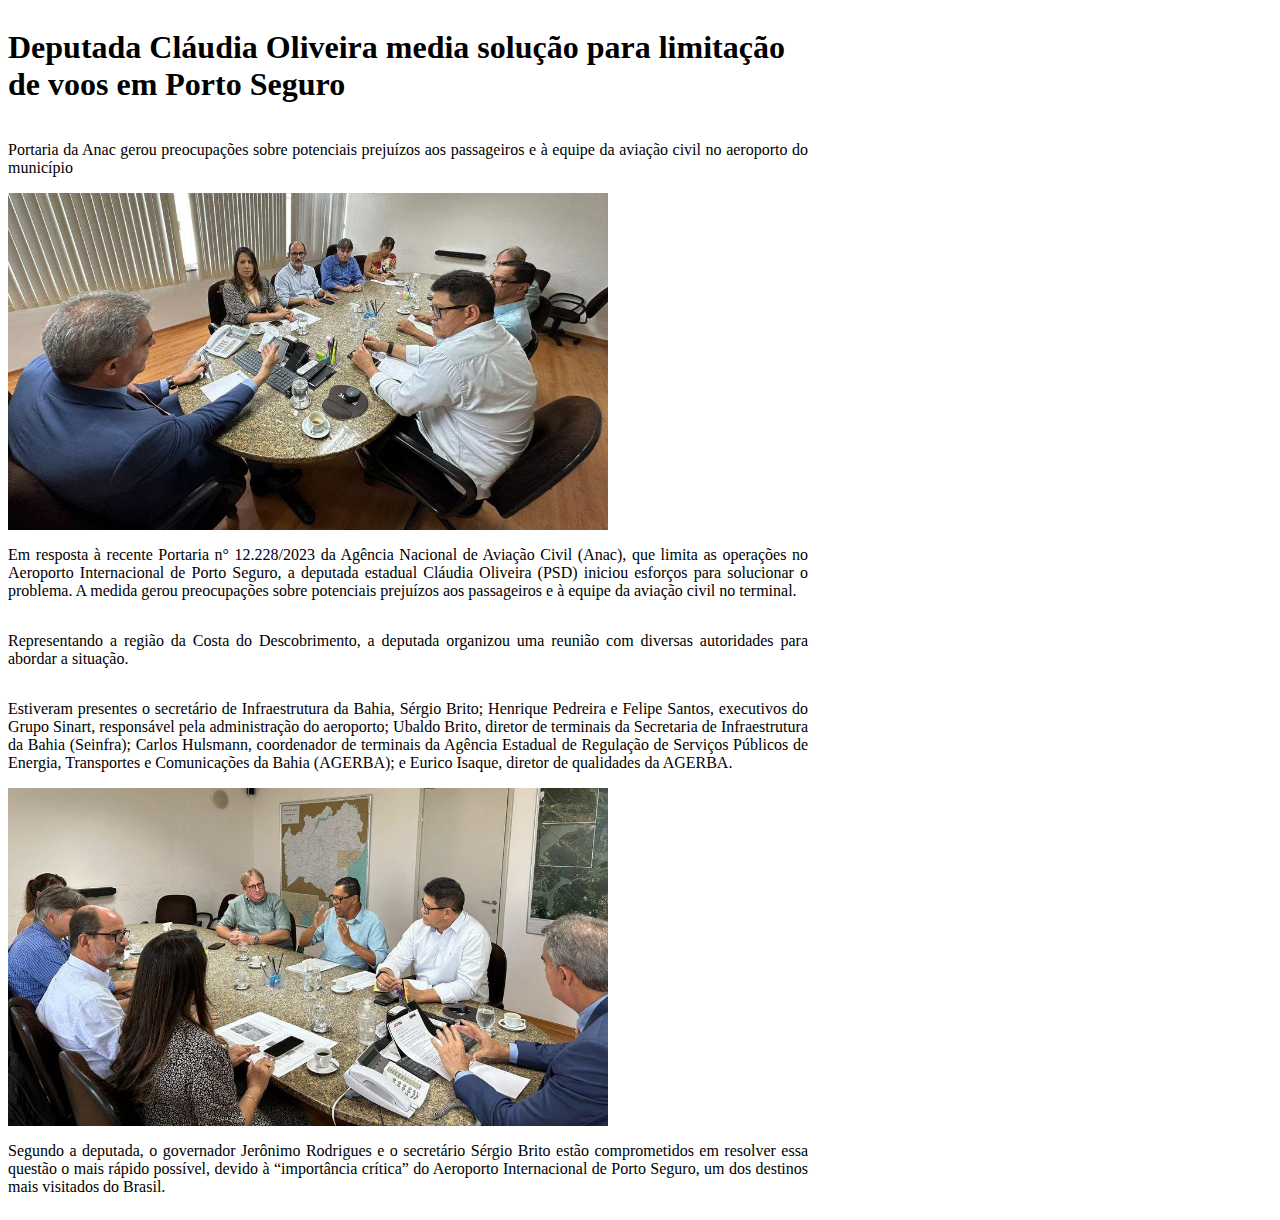
<file: index.html>
<!DOCTYPE html>
<html lang="en">
<head>
    <meta charset="UTF-8">
    <meta name="viewport" content="width=device-width, initial-scale=1.0">
    <title>Document</title>

    <style>
        div{
            display: flex;
            flex-direction: column;
            justify-content: center;
            max-width: 800px;
        }

        img{
            max-width: 600px;
        }

        p{
            text-align: justify;
        }
    </style>
</head>
<body>
    <div>
        <h1>Deputada Cláudia Oliveira media solução para limitação de voos em Porto Seguro</h1>
        <p>Portaria da Anac gerou preocupações sobre potenciais prejuízos aos passageiros e à equipe da aviação civil no aeroporto do município</p>
        <img src="./deputada-claudia-oliveira-reuniao-demandas-restricoes-aeroporto_1.jpg" alt="">
        <p>Em resposta à recente Portaria n° 12.228/2023 da Agência Nacional de Aviação Civil (Anac), que limita as operações no Aeroporto Internacional de Porto Seguro, a deputada estadual Cláudia Oliveira (PSD) iniciou esforços para solucionar o problema. A medida gerou preocupações sobre potenciais prejuízos aos passageiros e à equipe da aviação civil no terminal.</p>
        <p>Representando a região da Costa do Descobrimento, a deputada organizou uma reunião com diversas autoridades para abordar a situação.</p>
        <p>Estiveram presentes o secretário de Infraestrutura da Bahia, Sérgio Brito; Henrique Pedreira e Felipe Santos, executivos do Grupo Sinart, responsável pela administração do aeroporto; Ubaldo Brito, diretor de terminais da Secretaria de Infraestrutura da Bahia (Seinfra); Carlos Hulsmann, coordenador de terminais da Agência Estadual de Regulação de Serviços Públicos de Energia, Transportes e Comunicações da Bahia (AGERBA); e Eurico Isaque, diretor de qualidades da AGERBA.</p>
        <img src="./deputada-claudia-oliveira-reuniao-demandas-restricoes-aeroporto_2.jpg" alt="">
        <p>Segundo a deputada, o governador Jerônimo Rodrigues e o secretário Sérgio Brito estão comprometidos em resolver essa questão o mais rápido possível, devido à “importância crítica” do Aeroporto Internacional de Porto Seguro, um dos destinos mais visitados do Brasil.</p>
    </div>
</body>
</html>
</file>
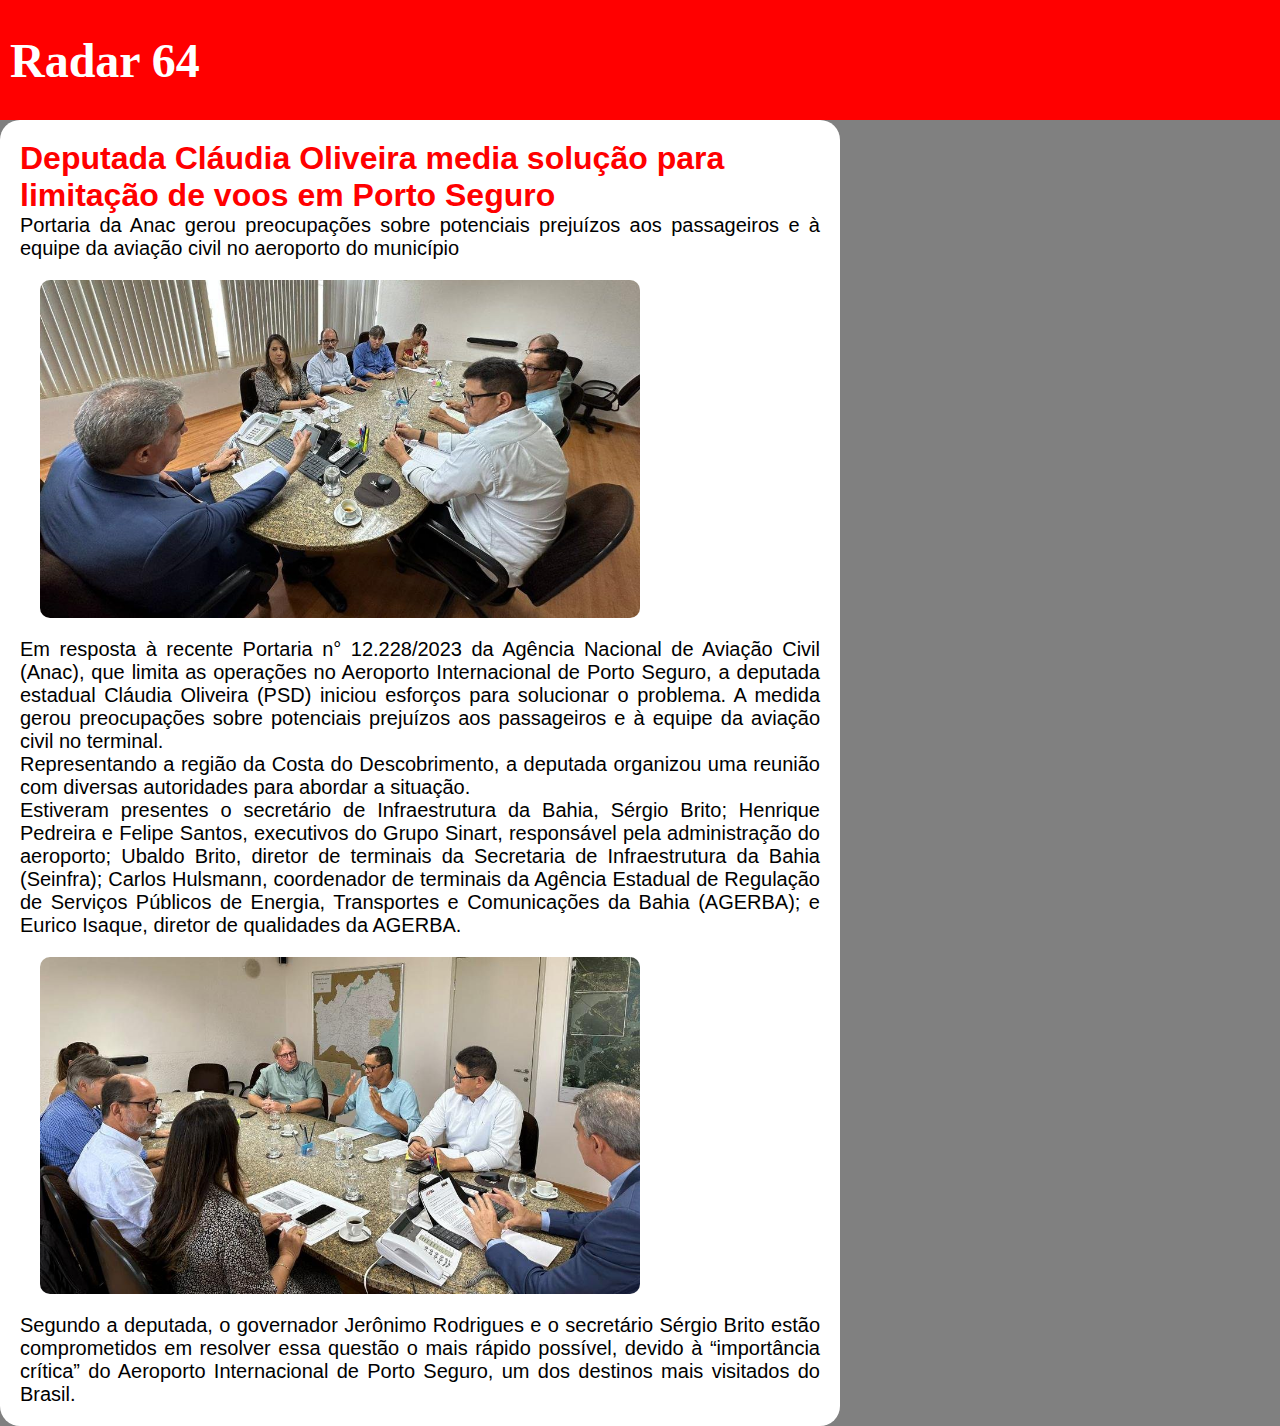
<file: atividades-web-main/index.html>
<!DOCTYPE html>
<html lang="en">
<head>
    <meta charset="UTF-8">
    <meta name="viewport" content="width=device-width, initial-scale=1.0">
    <link rel="stylesheet" href="css/style.css">
    <title>Document</title>

    <style>
        div{
            display: flex;
            flex-direction: column;
            justify-content: center;
            max-width: 800px;
        }

        img{
            max-width: 600px;
        }

        p{
            text-align: justify;
            font-family: 'Gill Sans', 'Gill Sans MT', Calibri, 'Trebuchet MS', sans-serif;
            font-size: 20px;
        }
    </style>
</head>
<body>

    <header>
        <h1>Radar 64</h1>
    </header>
    <div id="content_conteiner">
        <h1 style="color: red; font-family: 'Franklin Gothic Medium', 'Arial Narrow', Arial, sans-serif;">Deputada Cláudia Oliveira media solução para limitação de voos em Porto Seguro</h1>
        <p>Portaria da Anac gerou preocupações sobre potenciais prejuízos aos passageiros e à equipe da aviação civil no aeroporto do município</p>
        <img style="border-radius: 10px; margin: 20px;" src="./img/deputada-claudia-oliveira-reuniao-demandas-restricoes-aeroporto_1.jpg" alt="">
        <p>Em resposta à recente Portaria n° 12.228/2023 da Agência Nacional de Aviação Civil (Anac), que limita as operações no Aeroporto Internacional de Porto Seguro, a deputada estadual Cláudia Oliveira (PSD) iniciou esforços para solucionar o problema. A medida gerou preocupações sobre potenciais prejuízos aos passageiros e à equipe da aviação civil no terminal.</p>
        <p>Representando a região da Costa do Descobrimento, a deputada organizou uma reunião com diversas autoridades para abordar a situação.</p>
        <p>Estiveram presentes o secretário de Infraestrutura da Bahia, Sérgio Brito; Henrique Pedreira e Felipe Santos, executivos do Grupo Sinart, responsável pela administração do aeroporto; Ubaldo Brito, diretor de terminais da Secretaria de Infraestrutura da Bahia (Seinfra); Carlos Hulsmann, coordenador de terminais da Agência Estadual de Regulação de Serviços Públicos de Energia, Transportes e Comunicações da Bahia (AGERBA); e Eurico Isaque, diretor de qualidades da AGERBA.</p>
        <img style="border-radius: 10px; margin: 20px;" src="./img/deputada-claudia-oliveira-reuniao-demandas-restricoes-aeroporto_2.jpg" alt="">
        <p>Segundo a deputada, o governador Jerônimo Rodrigues e o secretário Sérgio Brito estão comprometidos em resolver essa questão o mais rápido possível, devido à “importância crítica” do Aeroporto Internacional de Porto Seguro, um dos destinos mais visitados do Brasil.</p>
    </div>
</body>
</html>
</file>
<file: atividades-web-main/css/style.css>
*{
    margin: 0;
    padding: 0;
}
header{
    height: 100px;
    background-color: red;
    color: white;
    display: flex;
    justify-content: space-between;
    align-items: center;
    padding: 10px;
}

header h1 {
    font-size: 3em;
}

body{
    background-color: gray;
    color: white;
}

#content_conteiner{
    background-color: white;
    color: black;
    border-radius: 20px;
    padding: 20px;
}
</file>
